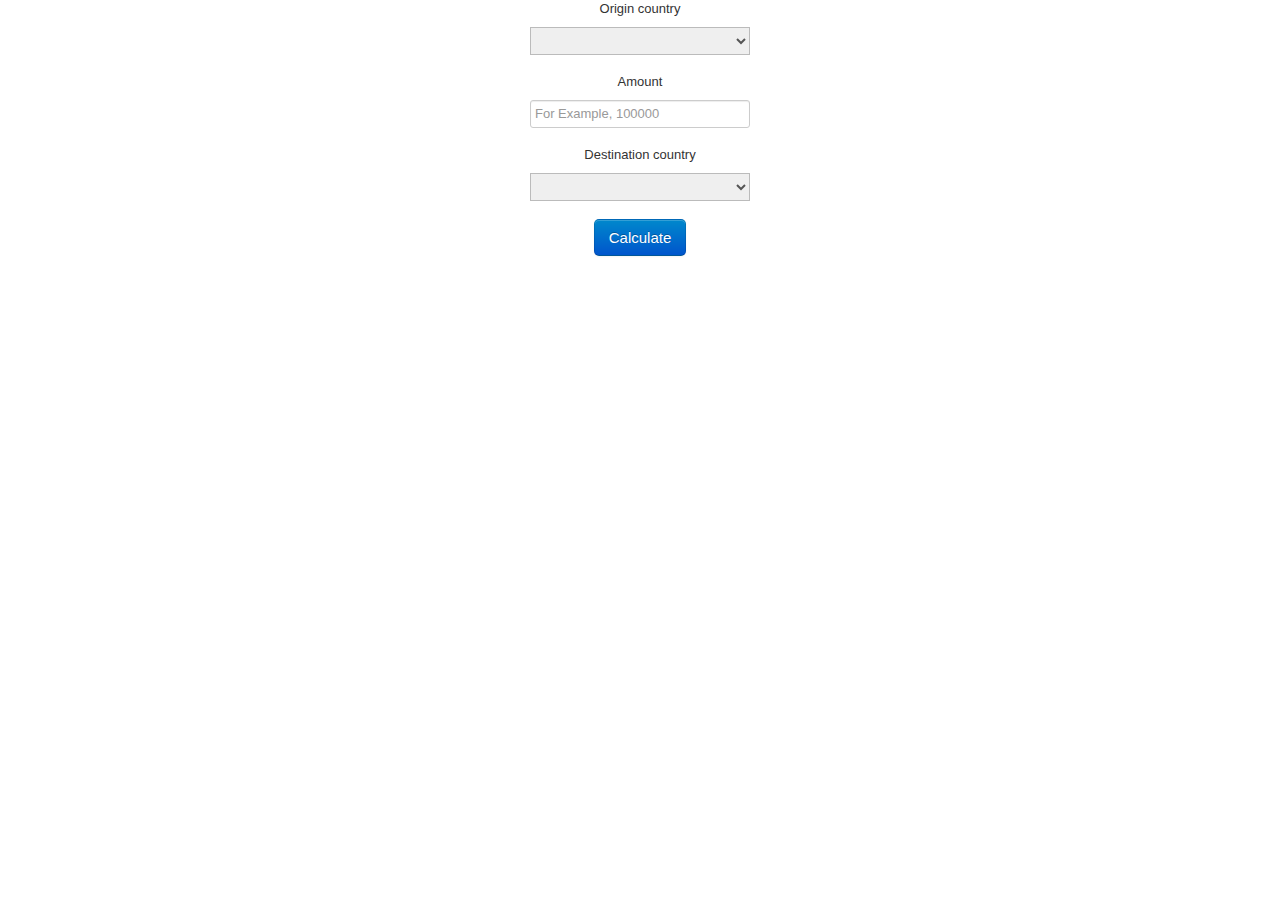
<file: index.html>
<!DOCTYPE html>
<html>
  <head>
    <meta charset="utf-8">

    <title></title>
    <meta name="description" content="">

    <!-- Mobile viewport optimized: h5bp.com/viewport -->
    <meta name="viewport" content="width=device-width">

    <!-- Place favicon.ico and apple-touch-icon.png in the root directory: mathiasbynens.be/notes/touch-icons -->



    <!-- Do not add any other CSS here, instead @import it in app.css.
         It will be inlined when building. That way it will
         automatically be minified. -->
    <link rel="stylesheet" href="css/app.css">

    <!-- If this is also installable in Chrome, provide the store link
         (see the "Self-hosted apps" section below) -->
    <!-- <link rel="chrome-webstore-item" href="https://chrome.google.com/webstore/detail/itemID"> -->

    <!-- More ideas for your <head> here: h5bp.com/d/head-Tips -->

  </head>
  <body>
    <!-- Self-hosted apps:
         install.js (https://github.com/wavysandbox/install) provides
         an install API that works with iOS, Chrome, and Firefox.
         We provide an installation button already hooked up to this.

         Use this for self-hosted apps (not in a marketplace) or for
         test installing your app. -->

    <!-- Add your site or application content here -->
    <div class="container">
      <div class="row-fluid">
        <div class="span12">
          <form method="POST" id="salaryform">
            <p><label for="from_country">Origin country</label></p>
            <p><select id="from_country" name="from_country"></select></p>

            <p><label for="salary">Amount</label></p>
            <p><input id="salary" name="salary" placeholder="For Example, 100000" type="text" value=""></p>

            <p><label for="to_country">Destination country</label></p>
            <p><select id="to_country" name="to_country"></select></p>

            <input type="submit" class="btn btn-large btn-primary" value="Calculate" />
          </form>
        </div>
      </div>

      <div class="row-fluid">
        <div class="span12 result"></div>
      </div>
    </div>



    <!-- JavaScript at the bottom for fast page loading: http://developer.yahoo.com/performance/rules.html#js_bottom -->

    <!-- Using require.js, a module system for javascript, include the
         js files. This loads "main.js", which in turn can load other
         files, all handled by require.js:
         http://requirejs.org/docs/api.html#jsfiles -->
    <script type="text/javascript"
            data-main="js/app.js"
            src="js/lib/require.js"></script>



    <!-- Asynchronous Google Analytics snippet. Change UA-XXXXX-X to be your site's ID.
         mathiasbynens.be/notes/async-analytics-snippet -->
    <!--
    <script>
      var _gaq=[['_setAccount','UA-XXXXX-X'],['_trackPageview']];
      (function(d,t){var g=d.createElement(t),s=d.getElementsByTagName(t)[0];
      g.src=('https:'==location.protocol?'//ssl':'//www')+'.google-analytics.com/ga.js';
      s.parentNode.insertBefore(g,s)}(document,'script'));
    </script>
    -->
  </body>
</html>
</file>
<file: css/app.css>
@import "defaults.css";
@import "bootstrap.css";
@import "bootstrap-responsive.css";
/* Uncomment these to use Twitter Bootstrap */
/* @import "bootstrap.css"; */
/* @import "bootstrap-responsive.css"; */

/* Your styles here */
.row-fluid {text-align: center; }
.result { font-weight: bold;}
</file>
